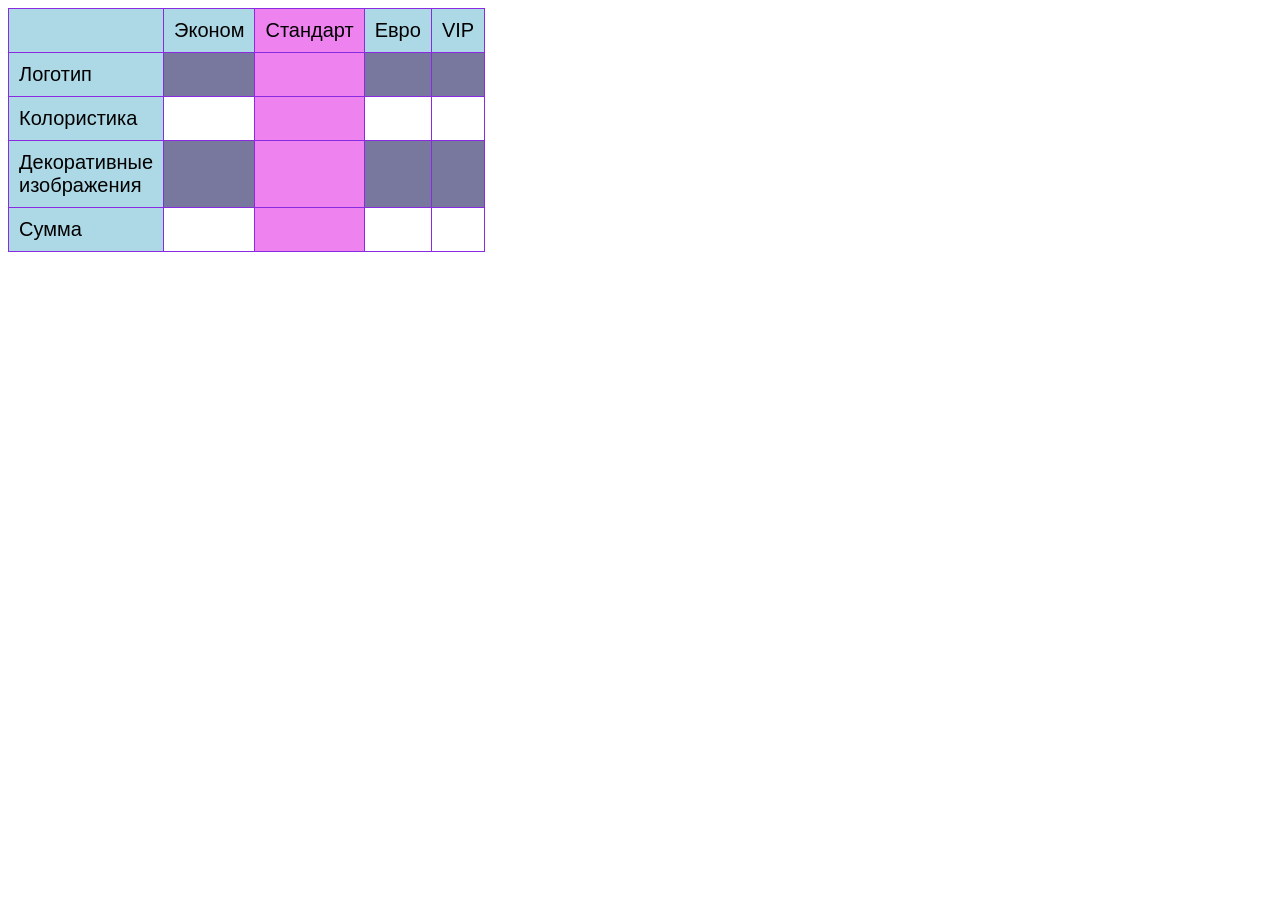
<file: index.html>
<html>
    <head>
        <link rel="stylesheet" href="style.css"
    </head>
    </head>
    <body>
        <main>
            <table>
                <tr>
                    <td></td>
                    <td>Эконом</td>
                    <td>Стандарт</td>
                    <td>Евро</td>
                    <td>VIP</td>
                </tr>
                <tr>
                    <td>Логотип</td>
                    <td></td>
                    <td></td>
                    <td></td>
                    <td></td>
                </tr>
                <tr>
                    <td>Колористика</td>
                    <td></td>
                    <td></td>
                    <td></td>
                    <td></td>
                </tr>
                <tr>
                    <td>Декоративные<br/>изображения</td>
                    <td></td>
                    <td></td>
                    <td></td>
                    <td></td>
                </tr>
                <tr>
                    <td>Сумма</td>
                    <td></td>
                    <td></td>
                    <td></td>
                    <td></td>
                </tr>
            </table>
        </main>
    </body>
</html>
</file>
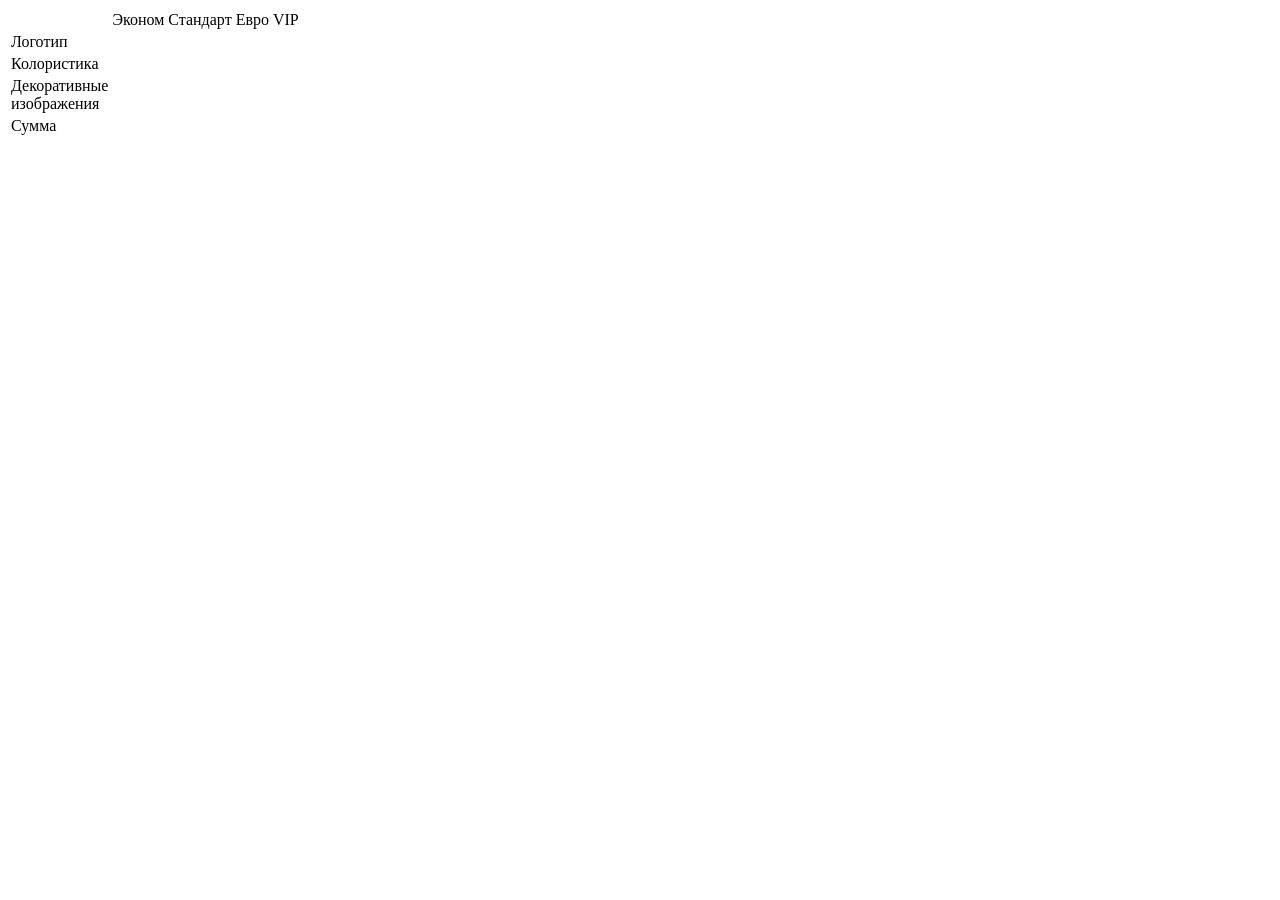
<file: a.html>
<html>
    <body>
        <main>
            <table>
                <tr>
                    <td></td>
                    <td>Эконом</td>
                    <td>Стандарт</td>
                    <td>Евро</td>
                    <td>VIP</td>
                </tr>
                <tr>
                    <td>Логотип</td>
                    <td></td>
                    <td></td>
                    <td></td>
                    <td></td>
                </tr>
                <tr>
                    <td>Колористика</td>
                    <td></td>
                    <td></td>
                    <td></td>
                    <td></td>
                </tr>
                <tr>
                    <td>Декоративные<br/>изображения</td>
                    <td></td>
                    <td></td>
                    <td></td>
                    <td></td>
                </tr>
                <tr>
                    <td>Сумма</td>
                    <td></td>
                    <td></td>
                    <td></td>
                    <td></td>
                </tr>
            </table>
        </main>
    </body>
</html>
</file>
<file: style.css>
body {
    font-family: sans-serif;
}

table {
    border: 1px solid blueviolet;
    font-size: 20px;
    border-collapse: collapse;
}

td {
    padding: 10px;
    border: 1px solid blueviolet;
}

tr:first-child {
    background-color: lightblue;
}

td:first-child {
    background-color: lightblue;
}

selector {
    background-color: darkorange;
}


td:nth-child(3) {
    background-color: violet;
}

tr:nth-child(2n) {
    background-color: rgb(120, 120, 159);
}
</file>
